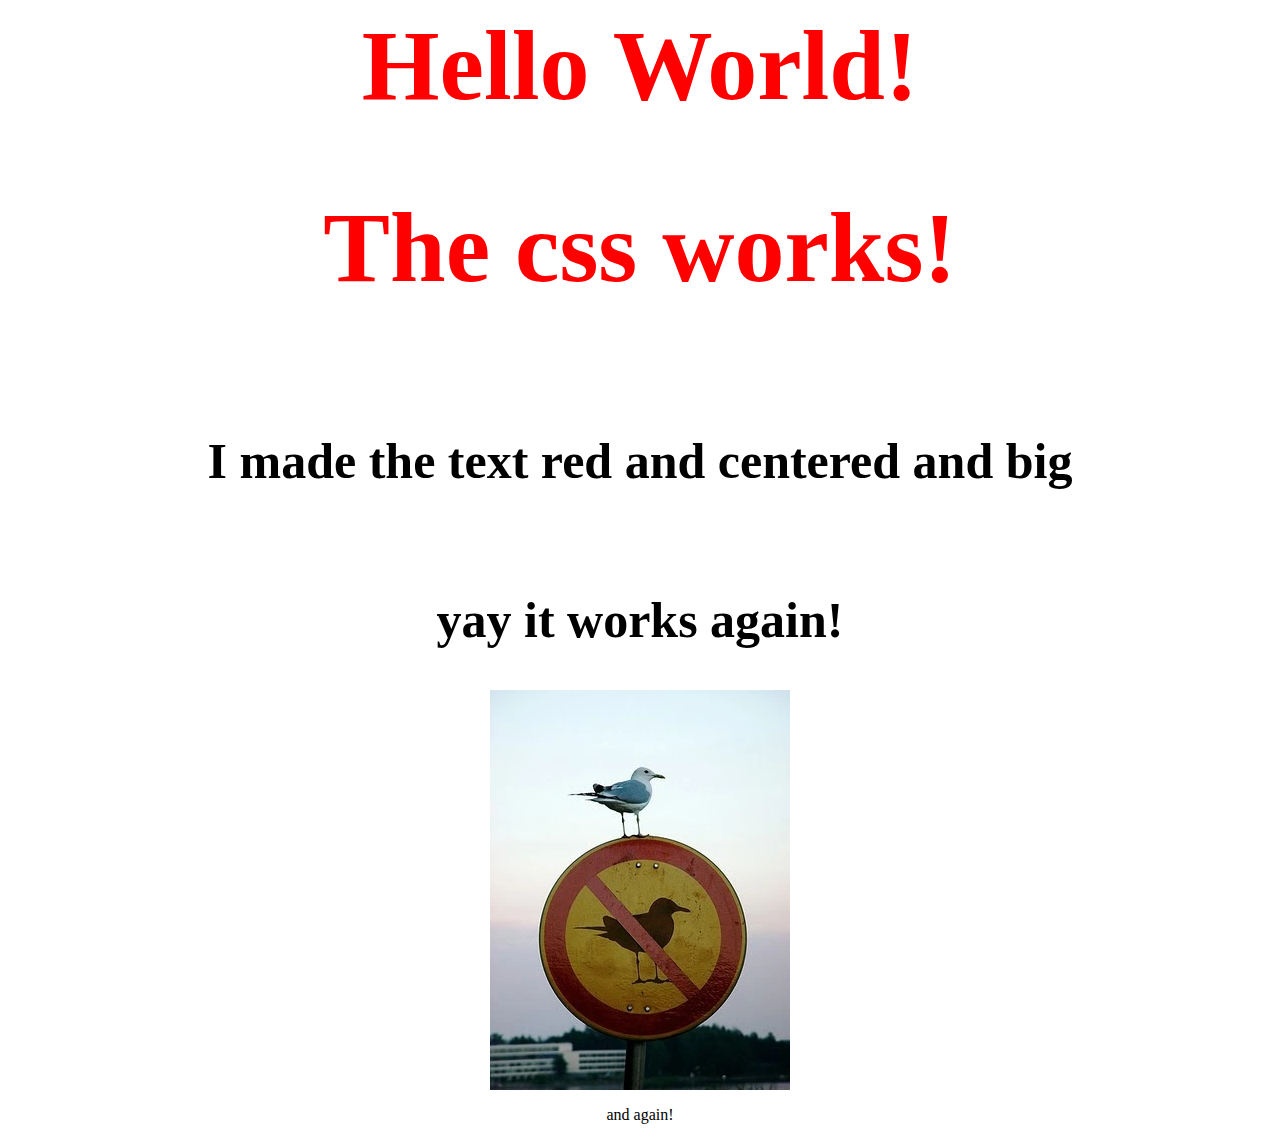
<file: index.html>
<html>
<head>
  <title>Mael's Hello World 2025</title>
  <link rel="stylesheet" href="mystyle.css">
</head>
<body>
  <h1>Hello World!</h1> 
  <h1>The css works!</h1>
  <br/>
 <h2>I made the text red and centered and big</h2>
  <br/>
  <h2>yay it works again!</h2>
  <p><img src="no bird.jpeg"></p>
  <p>and again!</p>
</body>
</html>
</file>
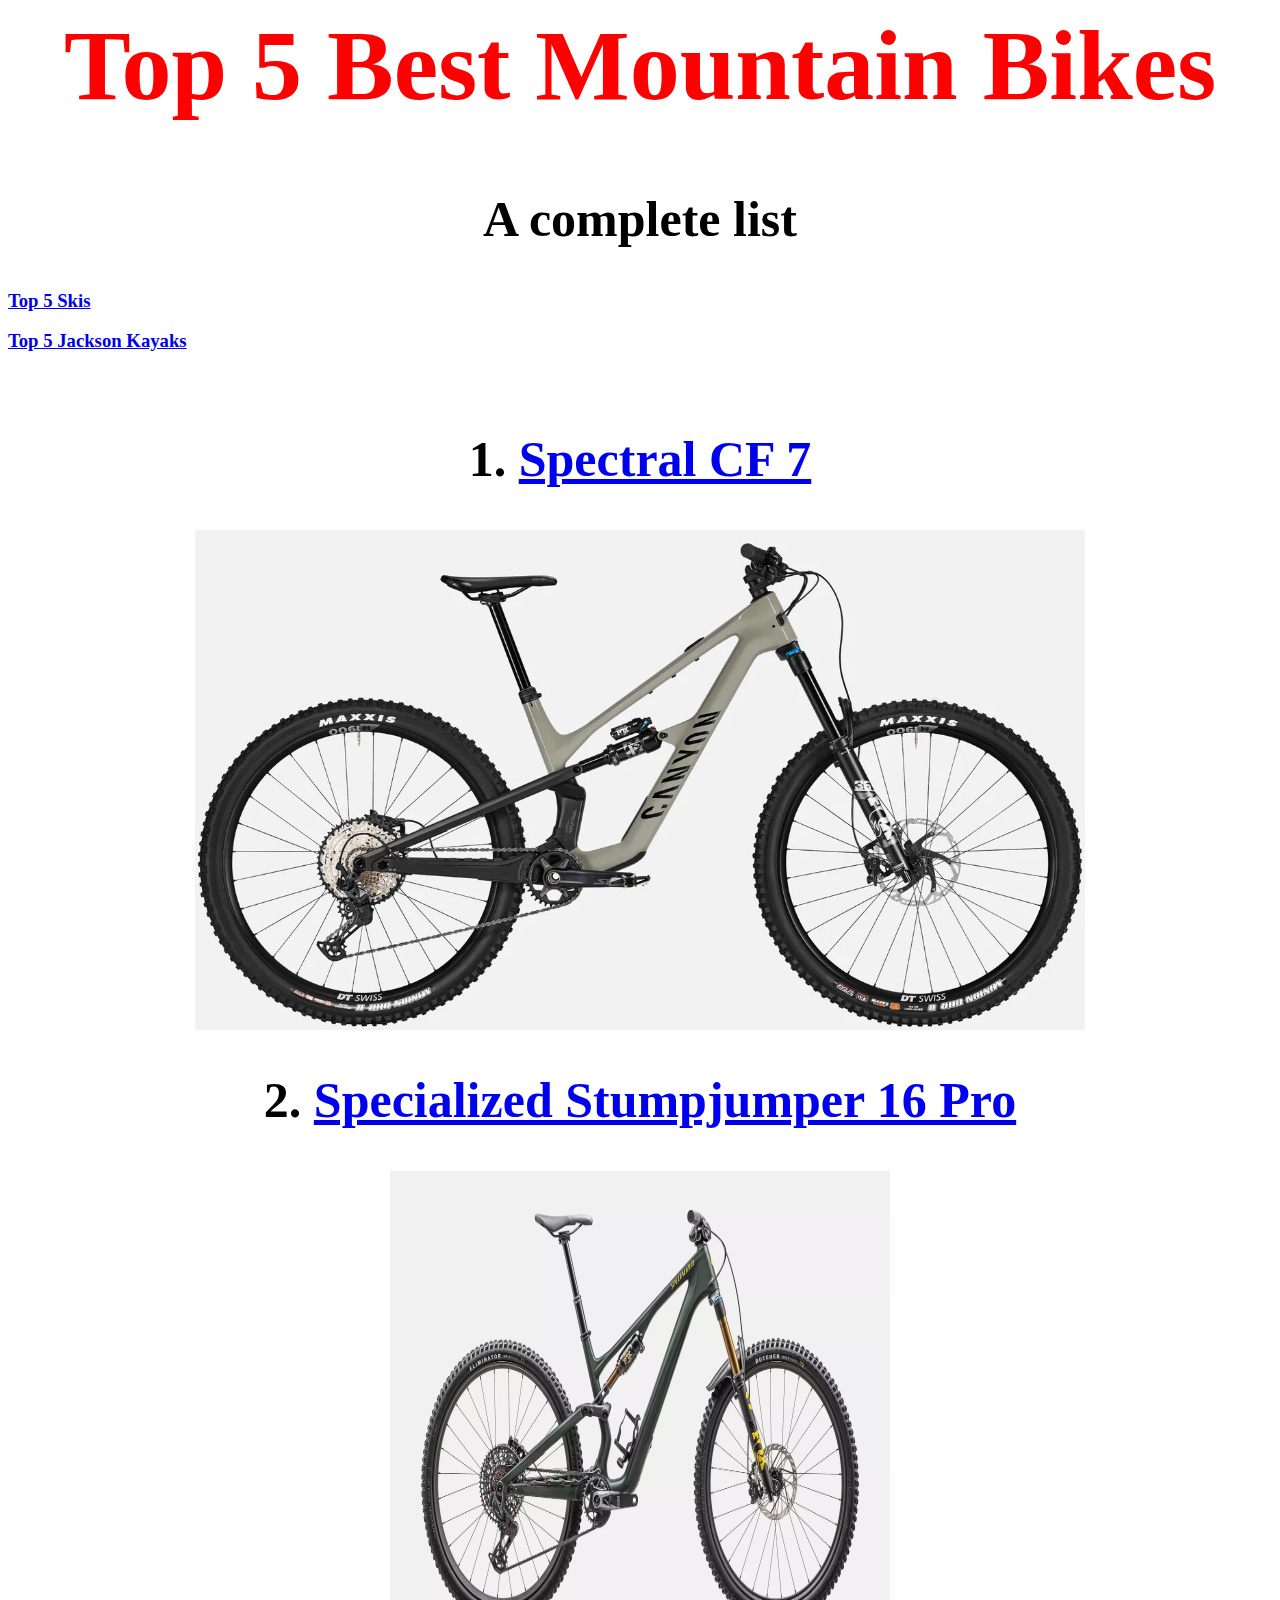
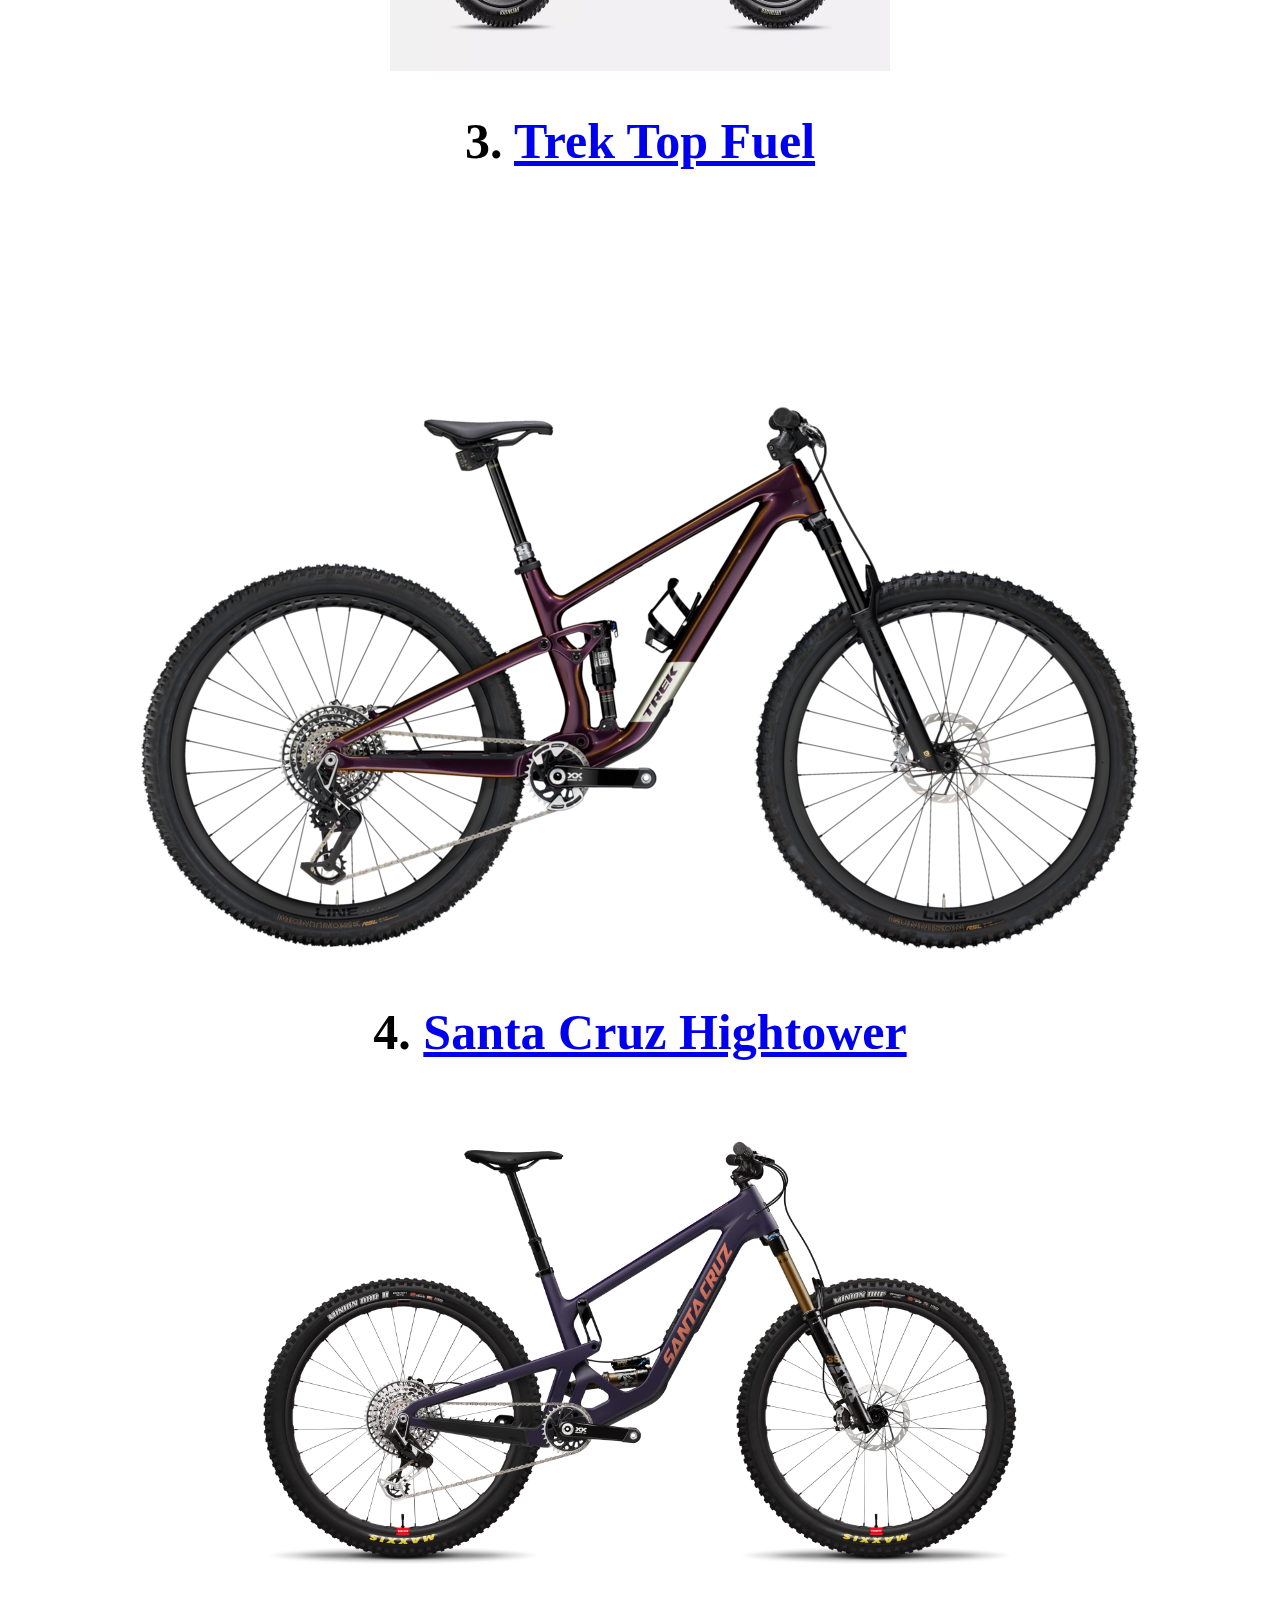
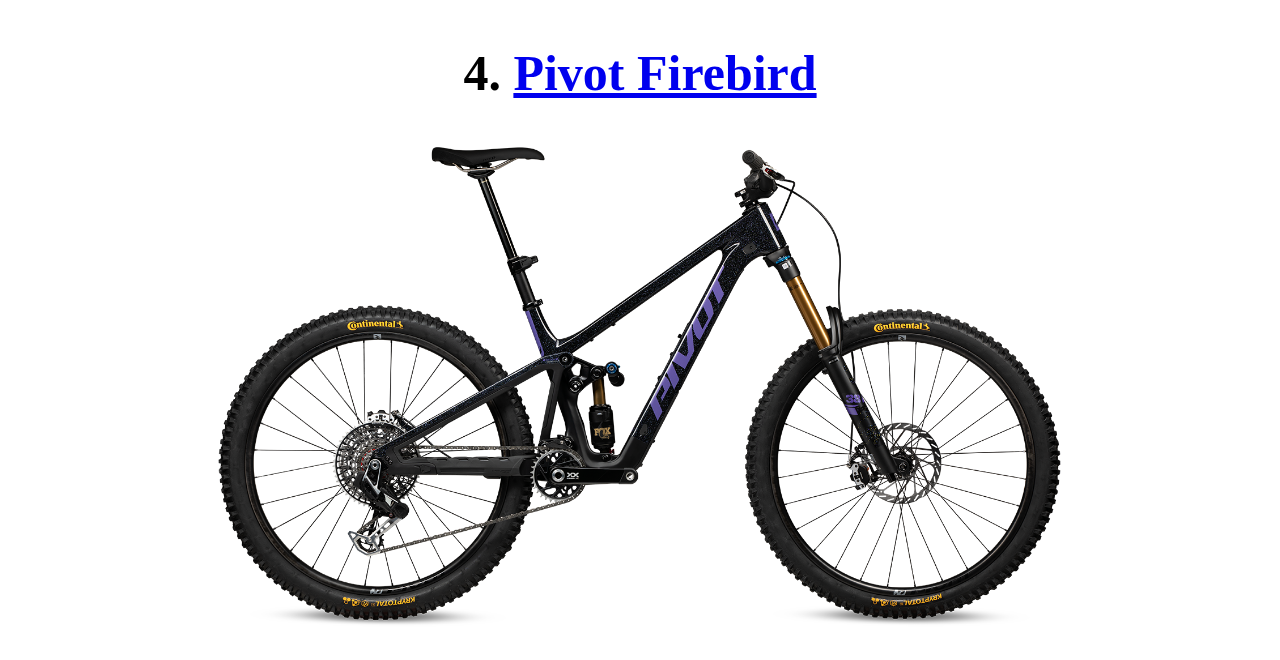
<file: third.html>
<html>
<head>
  <title>Top 5 Mt. Bikes</title>
  <link rel="stylesheet" href="mystyle.css">
</head>
<body>
  <h1>Top 5 Best Mountain Bikes</h1> 
  <h2>A complete list</h2>
  <h3><a href="second.html">Top 5 Skis</a></h3>
  <h3><a href="index.html">Top 5 Jackson Kayaks</a></h3>
  <br/>
  <h2>1. <a href="https://www.canyon.com/en-us/mountain-bikes/trail-bikes/spectral/cf/spectral-cf-7/3637.html?dwvar_3637_pv_rahmenfarbe=M179_P02">Spectral CF 7</a></h2>
    <p><img src="Spectral.jpeg" height="500"></p>
  <h2>2. <a href="https://www.specialized.com/us/en/stumpjumper-15-pro/p/4221403?color=5366732-4221403">Specialized Stumpjumper 16 Pro</a></h2>
    <p><img src="Stumpjumper.jpeg" width="500" height="500"></p>
  <h2>3. <a href="https://www.trekbikes.com/us/en_US/top-fuel/">Trek Top Fuel</a></h2>
    <p><img src="Topfuel.jpeg"></p>
  <h2>4. <a href="https://www.santacruzbicycles.com/collections/hightower/products/hightower-xx-axs-rsv-2025?variant=49991966163226">Santa Cruz Hightower</a></h2>
    <p><img src="Hightower.jpeg" height="500"></p>
  <h2>4. <a href="https://global.pivotcycles.com/bikes/firebird">Pivot Firebird</a></h2>
  <p><img src="Firebird.jpeg" height="500"></p>
</body>
</html>
</file>
<file: mystyle.css>
h1 {
  color:red;
  text-align:center;
  font-size:100;
}
h2 {
   text-align:center;
   font-size:50;
}
p {
  text-align:center;
}
</file>
